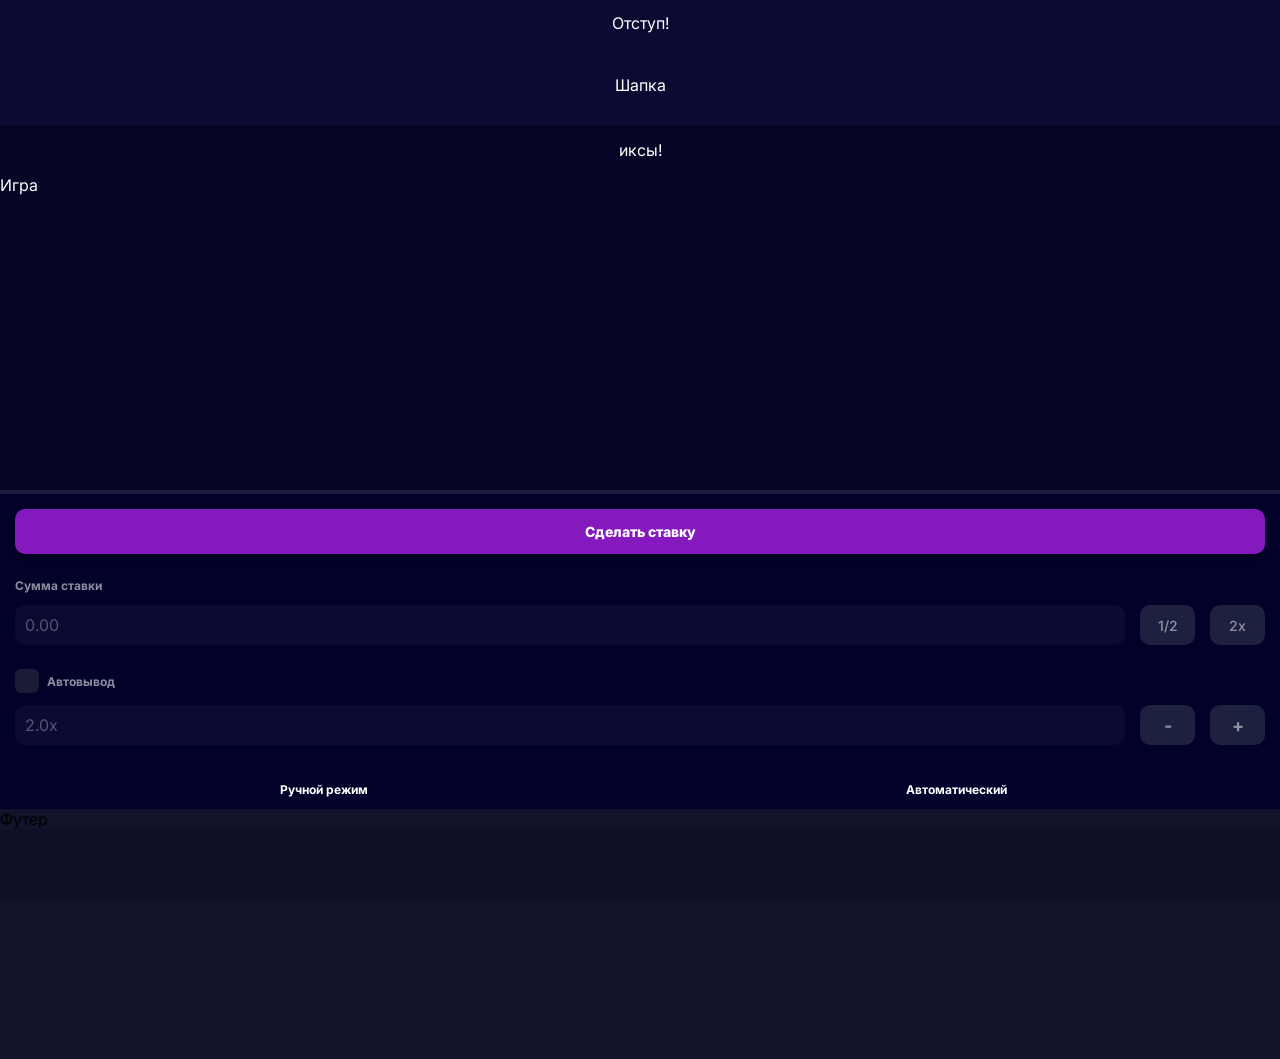
<file: pages/games/crash/index.html>
<!DOCTYPE html>
<html>
    <head>
        <meta charset="utf-8">
        <meta http-equiv="X-UA-Compatible" content="IE=edge">
        <title></title>
        <meta name="viewport" content="width=device-width, initial-scale=1.0, maximum-scale=1.0, user-scalable=no, viewport-fit=cover">
        <link rel="stylesheet" href="css/style.css">
        <link rel="preconnect" href="https://fonts.googleapis.com">
        <link rel="preconnect" href="https://fonts.gstatic.com" crossorigin>
        <link href="https://fonts.googleapis.com/css2?family=Inter:ital,opsz,wght@0,14..32,100..900;1,14..32,100..900&display=swap" rel="stylesheet">
        <script src="https://telegram.org/js/telegram-web-app.js"></script>
        <script>
            const tg = window.Telegram.WebApp;

                tg.ready();
                tg.expand();

 
                tg.enableClosingConfirmation();

                if (tg.isVersionAtLeast('7.7')) {
                    tg.disableVerticalSwipes();
                }
        </script>
        
    </head>
    <body>
        <header class="header-tg" style="color: white;">
                Отступ!
        </header >

        <header class="header-main" style="color: white;">
                Шапка  
        </header >
                
        <section class="crashhistory" style="color: white;">
            иксы!
            <!-- <div class="btn-bet-history"><button></button></div> -->
        </section>

        <main>
            <div class="game-window" style="color: white;">
                <div id="pixi-canvas"></div>
                Игра
            </div>

            <hr class="line-menu ">
            
            <div class="bet-menu">
                <div class="btn-makebet-block">
                    <button class="btn-makebet">Сделать ставку</button>
                </div>

                <!-- Bet -->
                <div class="field-group">
                    <div class="sum-bet-text">
                        <span>Сумма ставки</span>
                    </div>
                    <div class="bet-input-menu">            
                        <input type="number" placeholder="0.00" class="allinput bet-input-num"  required>
                        <div class="bet-multipliers">
                            <button class="allbtn btn-bet">1/2</button>
                            <button class="allbtn btn-bet">2x</button>
                        </div>
                    </div>
                </div>

                <!-- auto cashout (checkbox and buttons) -->
                <div class="field-group">
                    <div class="autocashout-text">
                        <label class="auto-text-checkbox">
                            <input type="checkbox" class="btn-checkbox">
                            <span >Автовывод</span>
                        </label>
                    </div>
                    <div class="autocashout-menu">      
                        <input type="number" placeholder="2.0x" class="allinput autocashout-input-num" disabled>
                        <div class="autocashout-plus-minus">
                            <button class="allbtn btn-autocashout" disabled>-</button>
                            <button class="allbtn btn-autocashout" disabled>+</button>
                        </div>
                    </div>
                </div>
 
                <!-- mode (manual or auto mode) -->
                <div class="game-mode-menu">
                    <button class="mode-btn">Ручной режим</button>
                    <button class="mode-btn">Автоматический</button>
                </div>      
            </div>

        </main>   
        
        <footer>
            <div class="footerdiv">
                <p>Футер</p>
            </div>
        </footer>

    </body>
</html>
</file>
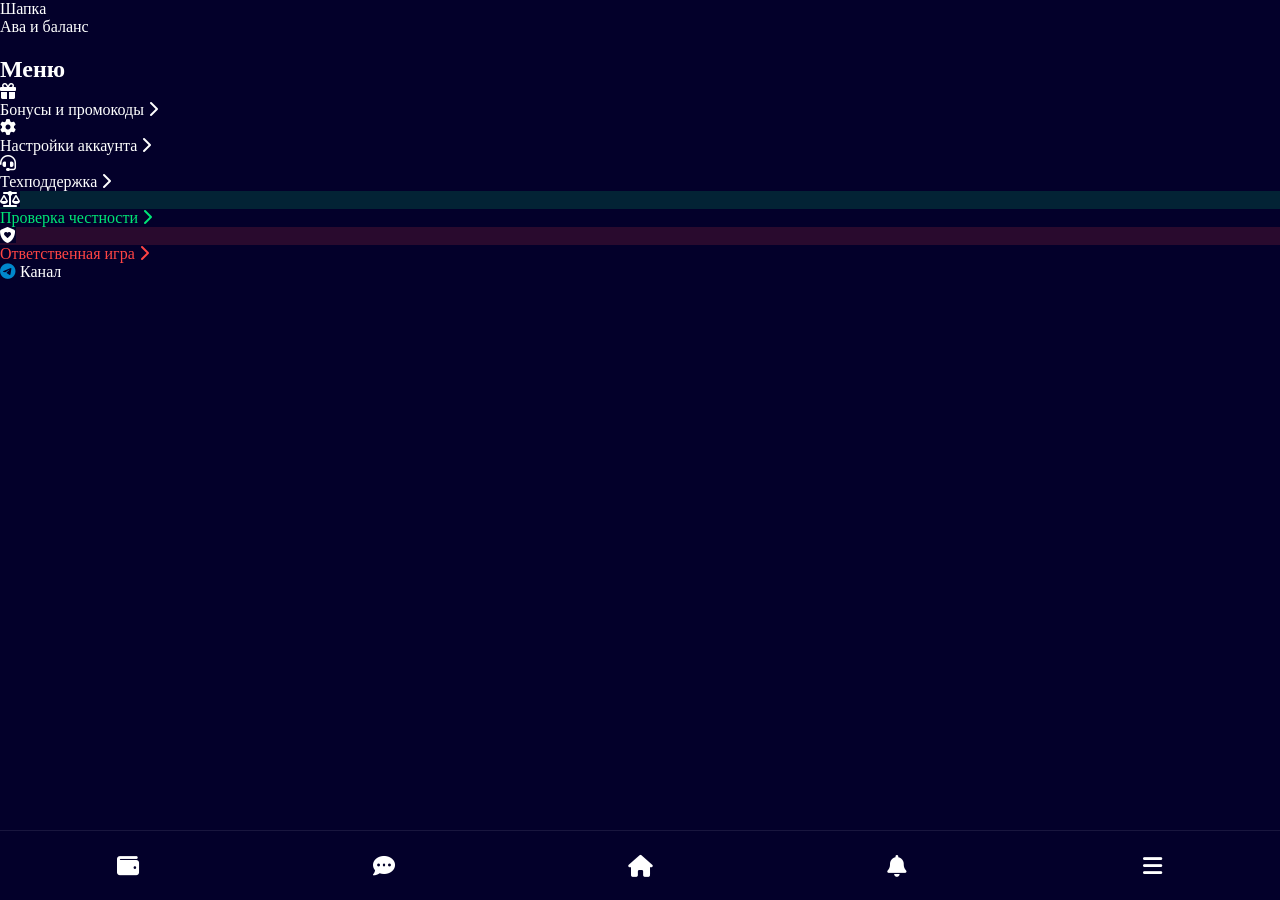
<file: pages/menu.html>
<!DOCTYPE html>
<html>
    <head>
        <meta charset="utf-8">
        <meta http-equiv="X-UA-Compatible" content="IE=edge">
        <title></title>
        <meta name="description" content="">
        <meta name="viewport" content="width=device-width, initial-scale=1">
        <link rel="stylesheet" href="https://cdnjs.cloudflare.com/ajax/libs/font-awesome/6.5.1/css/all.min.css">
        <link rel="stylesheet" href="\css\menu.css">
    </head>
    <body>

    <header class="header-main" style="color: white">
        Шапка
    </header>
    <section class="header-player" style="color: white">
        Ава и баланс
    </section>

    <main id="view-menu" class="view-section" style="padding-top: 20px;">
        <h2 class="section-title" style="margin-top: 0;" data-i18n="menu_title">Меню</h2>
            <div class="menu-list">

                <div class="menu-item" onclick="openSubPage('bonuses')">
                    <div class="menu-icon"><i class="fa-solid fa-gift"></i></div>
                    <span data-i18n="menu_bonuses">Бонусы и промокоды</span>
                    <i class="fa-solid fa-chevron-right arrow"></i>
                </div>

                <div class="menu-item" onclick="openSubPage('settings')">
                    <div class="menu-icon"><i class="fa-solid fa-gear"></i></div>
                    <span data-i18n="menu_settings">Настройки аккаунта</span>
                    <i class="fa-solid fa-chevron-right arrow"></i>
                </div>

                <div class="menu-item" onclick="openExternalLink('https://t.me/sup_chillmfo')">
                    <div class="menu-icon"><i class="fa-solid fa-headset"></i></div>
                    <span data-i18n="menu_support">Техподдержка</span>
                    <i class="fa-solid fa-chevron-right arrow"></i>
                </div>

                <div class="menu-item" onclick="openExternalLink('https://')">
                    <div class="menu-icon" style="color: #00e676; background: rgba(0, 230, 118, 0.15);"><i class="fa-solid fa-scale-balanced"></i></div>
                    <span style="color: #00e676;" data-i18n="menu_fairness">Проверка честности</span>
                <i class="fa-solid fa-chevron-right arrow" style="color: #00e676;"></i>
                </div>

                <div class="menu-item" onclick="openSubPage('responsible')">
                    <div class="menu-icon" style="color: #ff4444; background: rgba(255, 68, 68, 0.15);">
                        <i class="fa-solid fa-shield-heart"></i>
                    </div>
                    <span style="color: #ff4444;" data-i18n="menu_responsible">Ответственная игра</span>
                    <i class="fa-solid fa-chevron-right arrow" style="color: #ff4444;"></i>
                </div>
            </div>

            <div class="menu-grid" style="margin-top: auto;">
                <div class="menu-square" onclick="openExternalLink('https://t.me/your_channel')">
                    <i class="fa-brands fa-telegram" style="color: #0088cc;"></i>
                    <span data-i18n="menu_channel_short">Канал</span>
                </div>
            </div>
        
    </main>

    <nav class="bottom-nav">
        <a href="wallet.html" class="nav-item">
          <i class="fa-solid fa-wallet"></i>
        </a>
        <a href="chat.html" class="nav-item">
          <i class="fa-solid fa-comment-dots"></i>
        </a>
        <a href="index.html" class="nav-item">
          <i class="fa-solid fa-house"></i>
        </a>
        <a href="notifications.html" class="nav-item">
          <i class="fa-solid fa-bell"></i>
        </a>
        <a href="menu.html" class="nav-item">
          <i class="fa-solid fa-bars"></i>
        </a>
    </nav>
        
    </body>
</html>
</file>
<file: pages/games/crash/css/style.css>
@import 'normalize.css'; 

@import url('https://fonts.googleapis.com/css2?family=Inter:wght@400;600;700;900&display=swap');

* {
    font-family: "Inter";
    background-color: #12132B;
}

html {
    height: 100%;
    touch-action: manipulation;
    -webkit-text-size-adjust: 100%;
}

body {
    height: 100%;
    overflow-y: auto !important;
    overflow-x: hidden;
    
    touch-action: pan-y;
    
    -webkit-overflow-scrolling: touch;

    -webkit-user-select: none;
    user-select: none;

    padding-top: var(--tg-safe-area-inset-top, 0px);
}



body::-webkit-scrollbar {
    display: none !important;
    width: 0 !important;
    height: 0 !important;
}

.header-tg {
    width: 100%;
    height: 5%;
    
    background-color: #0C0A33;

    display: flex;
    align-items: center;
    justify-content: center;
}

.header-main {
    width: 100%;
    min-height: 80px; 
    display: flex;
    align-items: center;
    justify-content: center;
    box-sizing: border-box;
}

.crashhistory {
    width: 100%;
    min-height: 50px; 
    display: flex;
    align-items: center;
    justify-content: center;
    box-sizing: border-box;
}


/* transparency */

.btn-makebet-block,
.field-group,
.bet-input-menu,
.autocashout-menu,
.game-mode-menu {
    background: transparent !important;
    background-color: transparent !important;
}


.sum-bet-text,
.autocashout-text {
    background: transparent !important;
}

.sum-bet-text,
.autocashout-text,
.auto-text-checkbox {
    background: transparent !important;
    background-color: transparent !important;
}

.bet-multipliers,
.autocashout-plus-minus {
    background: transparent !important;
    background-color: transparent !important;
}

.bet-menu label,
.bet-menu span,
.bet-menu p,
.bet-menu h1, .bet-menu h2, .bet-menu h3, .bet-menu h4 {
    background: transparent !important;
    background-color: transparent !important;
}

/* ---- */

.bet-menu {
    background-color: #03002A;
    width: 100%;
    display: flex;
    flex-direction: column;
    align-items: center; 
    gap: 24px;          
    padding: 0 15px;    
}

.field-group {
    width: 100%;
    display: flex;
    flex-direction: column;
    gap: 12px;          
}

.btn-makebet-block,
.sum-bet-text,
.bet-input-menu,
.autocashout-text,
.autocashout-menu,
.game-mode-menu {
    width: 100%;
}

.btn-makebet {
    margin-top: 15px ;
    width: 100%;         
    height: 45px;
}



.bet-input-menu, 
.autocashout-menu {
    display: flex;
    flex-direction: row;
    gap: 15px;      
}


.bet-input-num, 
.autocashout-input-num {
    padding: 0 10px;
    flex-grow: 1;         
    min-width: 0;

    height: 40px; 
    line-height: 40px;

}

.bet-multipliers, 
.autocashout-plus-minus {
    flex-shrink: 0;
    display: flex;
    gap: 15px;

}


.btn-bet, 
.btn-autocashout {
    width: 55px;          
    height: 40px; 

    
}

.sum-bet-text, 
.autocashout-text {            
    display: flex;
    justify-content: flex-start; 
    align-items: center;    
}

.game-mode-menu {
    display: flex;
    gap: 15px;
}

.mode-btn {
    flex: 1 1 0; 
    min-width: 0; 
    height: 40px;
}

/* game */

.game-window {
    width: 100%;
    height: 315px;
}





/* Styling */


.header-main {
    background-color: #0C0A33;
}

.crashhistory {
    background-color: #070526;
}

.game-window {
    background-color: #070526;
}

/* bet menu */

.line-menu {
    
    width: 100%;             
    height: 4px;             
    background-color: #1C1A42; 
    border: none;            
    margin: 0;               
}

.btn-makebet {
    box-shadow: 0px 4px 4px 0 rgb(0 0 0 / 0.25);
    background-color: #841ABD;
    border-radius: 10px;
    font-family: Inter;
    font-weight: 800;
    font-size: 14px;
    line-height: normal;
    text-align: center;
    color: #ffffff;
}

.btn-bet {
    font-weight: 500;
    font-size: 14px;
}

.sum-bet-text {
    font-family: Inter;
    font-weight: 700;
    font-size: 12px;
    line-height: normal;
    color: rgba(255, 255, 255, 0.55);
    transition: 0;
}

.allbtn {
    background-color: #1E2040;
    border-radius: 10px;

    

    color: rgba(255, 255, 255, 0.5);

}

.allinput {
    background-color: #0C0A33;
    border-radius: 10px;

    color: rgba(255, 255, 255);
}

input::placeholder {
  color: rgba(255, 255, 255, 0.3); 
  font-weight: 400;
  opacity: 1;    
}

.btn-autocashout {
    font-weight: 700;
    font-size: 18px;
}

.autocashout-text {
    font-family: Inter;
    font-weight: 700;
    font-size: 12px;
    line-height: normal;
    color: rgba(255, 255, 255, 0.55);
}

.auto-text-checkbox {
    display: flex;
    align-items: center;
    gap: 8px;
    cursor: pointer;
    user-select: none; 
}

/* checkbox */
input[type="checkbox"].btn-checkbox {
    appearance: none;
    -webkit-appearance: none; 
    
    position: relative !important; 
    width: 24px;
    height: 24px;
    background-color: #1A1B35;
    border-radius: 6px;
    
    margin: 0;
    padding: 0;
    flex-shrink: 0;
    cursor: pointer;
    outline: none;
}

input[type="checkbox"].btn-checkbox:checked::after {
    content: '';
    position: absolute;
    

    top: 45%;
    left: 50%;
    
    width: 6px;
    height: 12px;
    
    border: solid #ffffff;
    border-width: 0 2px 2px 0; 
    

    transform: translate(-50%, -50%) rotate(45deg);
}

/* manual or auto*/

.game-mode-menu {
    background-color: #0c0d20;
    border-radius: 10px;
}

.mode-btn {
    font-family: Inter;
    font-weight: 700;
    font-size: 12px;
    line-height: normal;
    text-align: center;
    color: #ffffff;
}

/* footer (all bets) */

.footerdiv {
    width: 100%;
    height: 250px;
    background-color: #0f1027;

}
</file>
